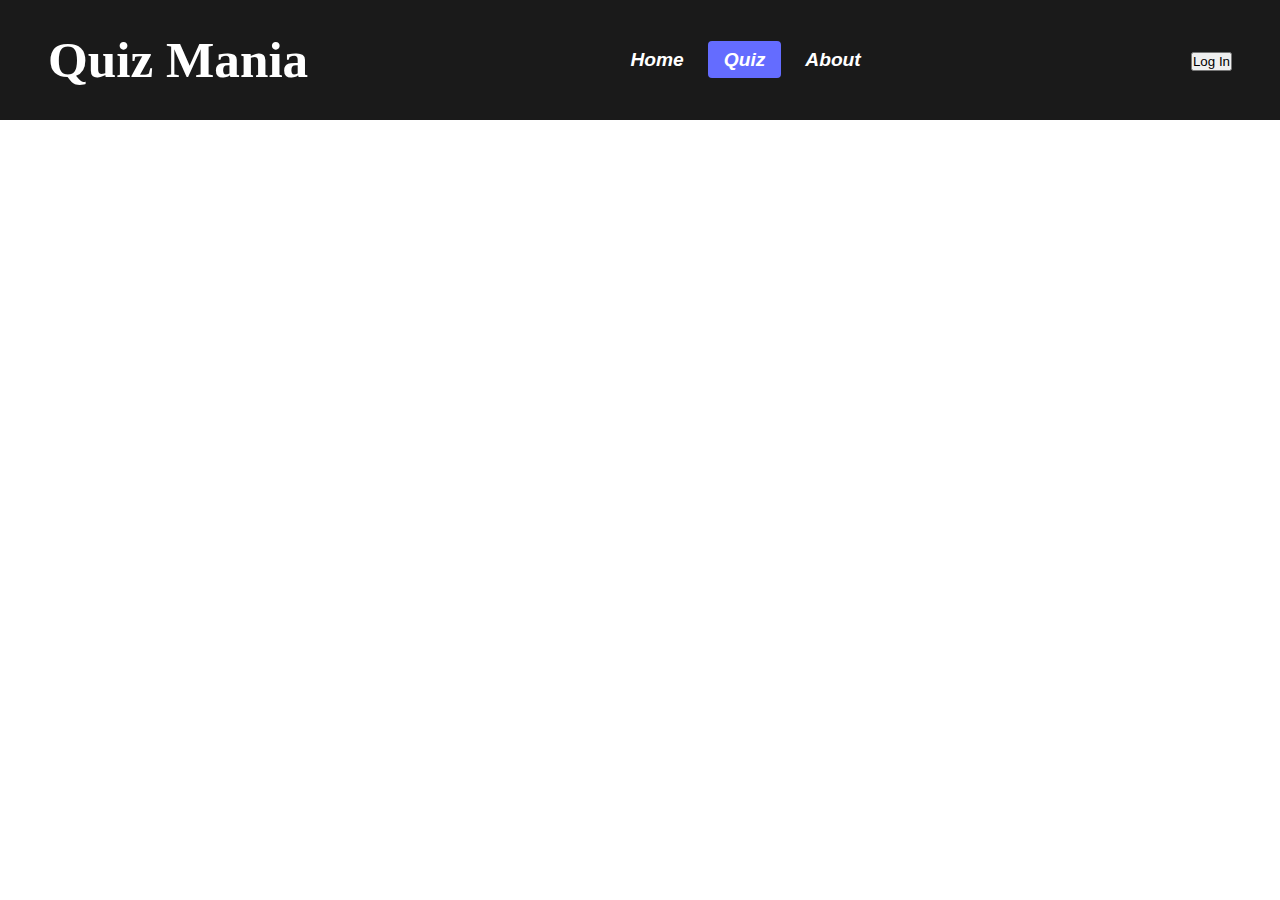
<file: Quiz.html>
<!DOCTYPE html>
<html lang="en">
<head>
    <meta charset="UTF-8">
    <meta name="viewport" content="width=device-width, initial-scale=1.0">
    <link rel="stylesheet" href="./css/index.css">
    <title>Quiz Mania</title>
</head>
<body>
    <header class="header">
        <div id="title-link"></div>
         <div id="nav-placeholder"></div>
 
         <div id="log-in"></div>
     </header>
    <script src="./js/nav.js"></script>
    <script src="./js/login.js"></script>
</body>
</html>
</file>
<file: css/index.css>
* {
    margin: 0;
    padding: 0;
    box-sizing: border-box;
}

header {
    display: flex;
    justify-content: space-between;
    align-items: center;
    padding: 1rem 2rem;
    background-color: #1a1a1a;
    color: #fff;
}

nav {
    flex: 1;
    display: flex;
    justify-content: center;
    
}

nav ul {
    display: flex;
    list-style: none;
}

nav ul li {
    margin-right: 0.5rem;
}

nav ul li a {
    color: #fff;
    text-decoration: none;
    padding: 0.5rem 1rem;
    border-radius: 4px;
    transition: background-color 0.3s ease;
    font-family: 'Arial', sans-serif; /* Set the font family */
    font-size: 1.2rem; /* Set the font size */
    font-weight: bold; /* Set the font weight */
    font-style: italic; /* Set the font style */
}

nav ul li a:hover {
    background-color: #646cff;
    color: #fff;
}
nav ul li a.active {
    background-color: #646cff;
    color: #fff;
}
.title {
    font-size: 3.2em;
    line-height: 1.1;
    margin: 1rem;
}
#title-link{
    text-decoration: none;
    color: #fff;
}
#log-in{
    
    color: #fff;
    padding: 0.5rem 1rem;
    border-radius: 4px;
    font-family: 'Arial', sans-serif; /* Set the font family */
    font-size: 1.2rem; /* Set the font size */
    font-weight: bold; /* Set the font weight */
    font-style: italic; /* Set the font style */
    
}
#log-in a{
    text-decoration: none;
    color: #fff;
    margin-left: 0.5rem;
    background-color: #646cff;
    transition: background-color 0.3s ease;
    padding: 0.5rem 1rem;
    border-radius: 4px;
    
}
</file>
